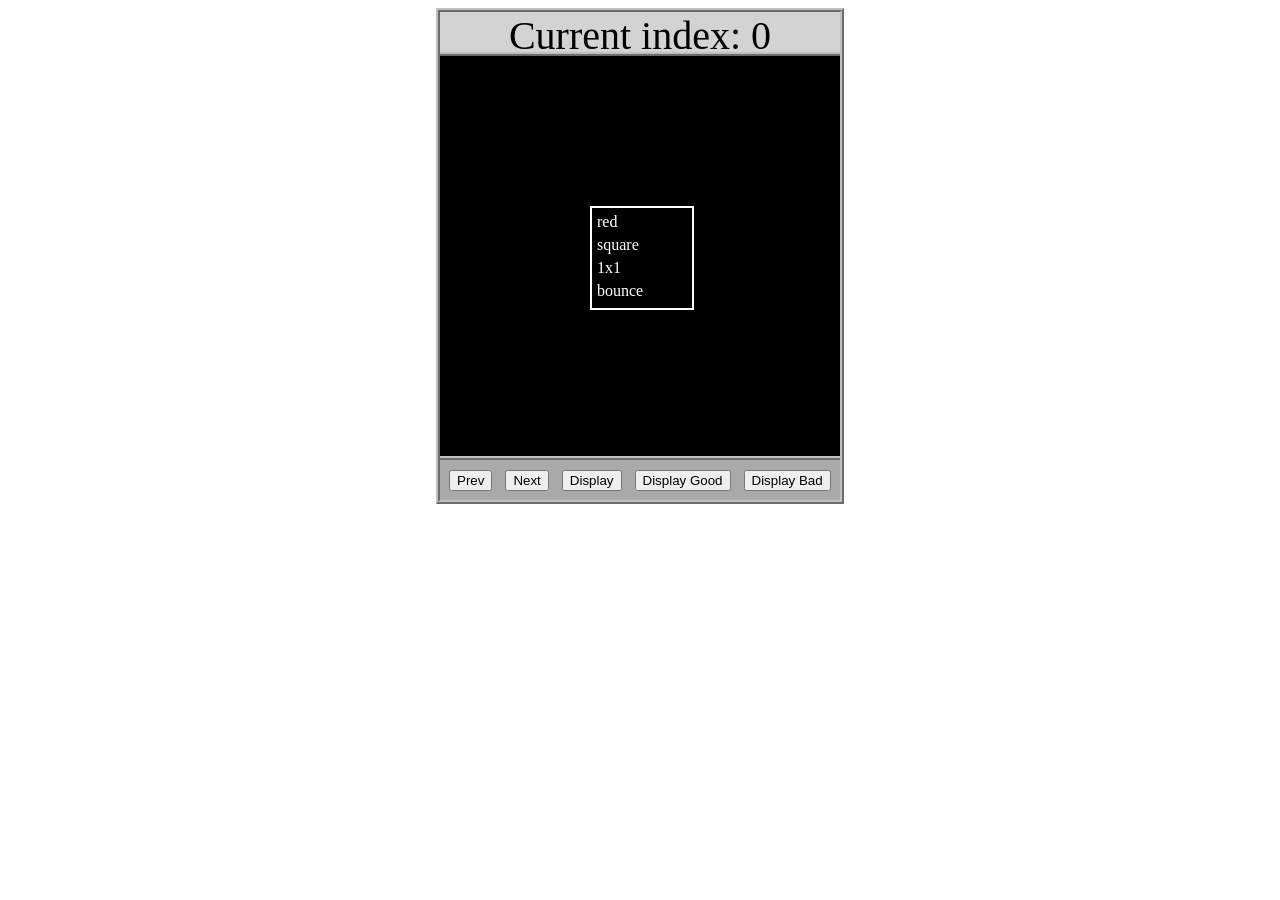
<file: asd-projects/data-shapes/index.html>
<!DOCTYPE html>
<html>
  <head>
    <meta charset="utf-8" />
    <meta name="viewport" content="width=device-width" />
    <title>Data Shapes</title>
    <link rel="stylesheet" href="index.css" />
    <script src="https://code.jquery.com/jquery-3.1.0.js"></script>
    <script src="index.js"></script>
  </head>
  <body>
    <div id="board">
      <div id="info-bar">Current index: 0</div>
      <div id="shape-container">
        <div id="shape"></div>
      </div>
      <div id="button-box">
        <button id="cycle-left">Prev</button>
        <button id="cycle-right">Next</button>
        <button id="execute1">Display</button>
        <button id="execute2">Display Good</button>
        <button id="execute3">Display Bad</button>
      </div>
    </div>
  </body>
</html>
</file>
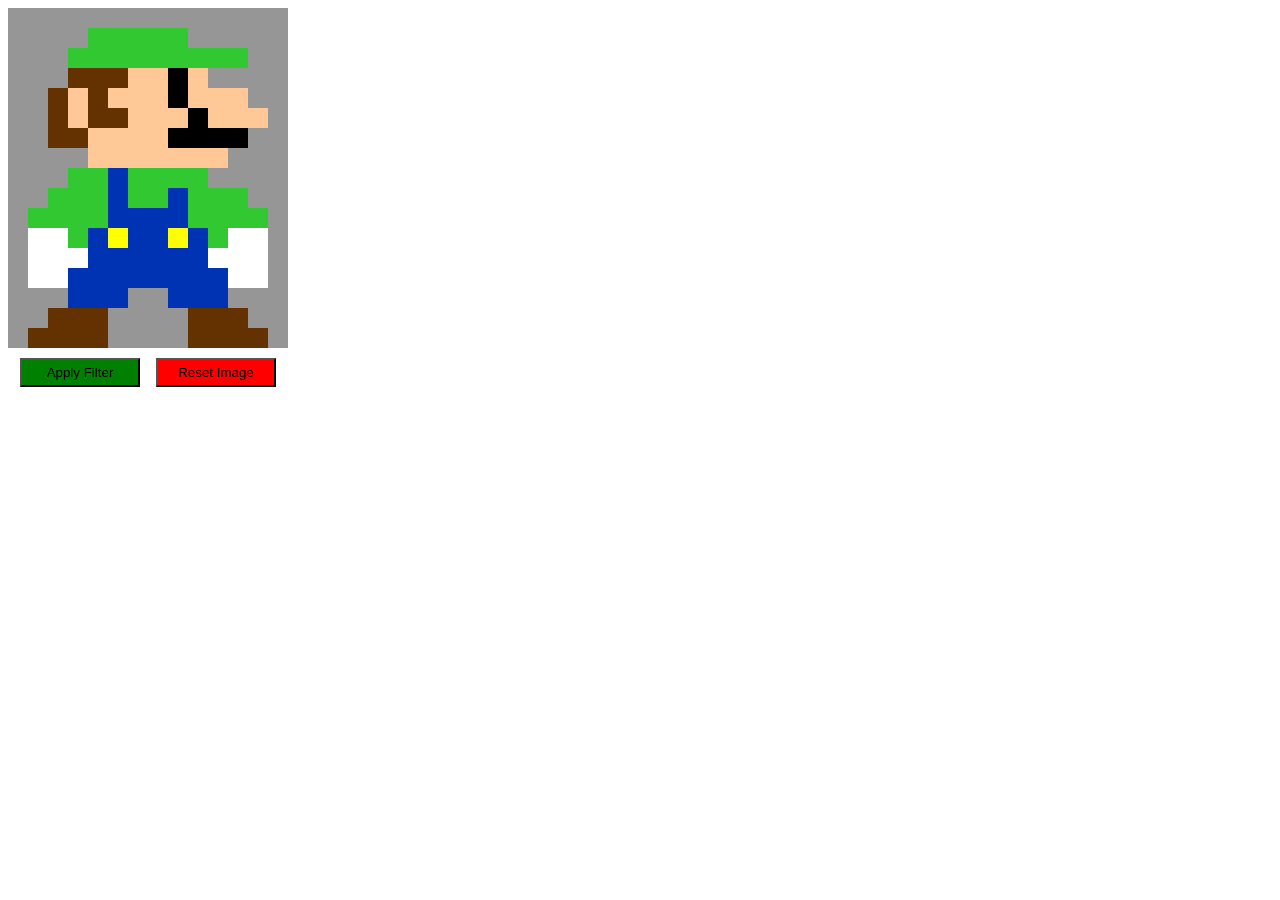
<file: asd-projects/image-filtering/index.html>
<!DOCTYPE html>
<html>
  <head>
    <script src="https://code.jquery.com/jquery-3.1.0.js"></script>
    <meta charset="utf-8" />
    <meta name="viewport" content="width=device-width" />
    <link rel="stylesheet" href="index.css" />
    <script src="image.js"></script>
    <script src="index.js"></script>
    <title>Image Filtering</title>
  </head>
  <body>
    <div id="display"></div>
    <div id="button-box">
      <button id="apply">Apply Filter</button>
      <button id="reset">Reset Image</button>
    </div>
  </body>
</html>
</file>
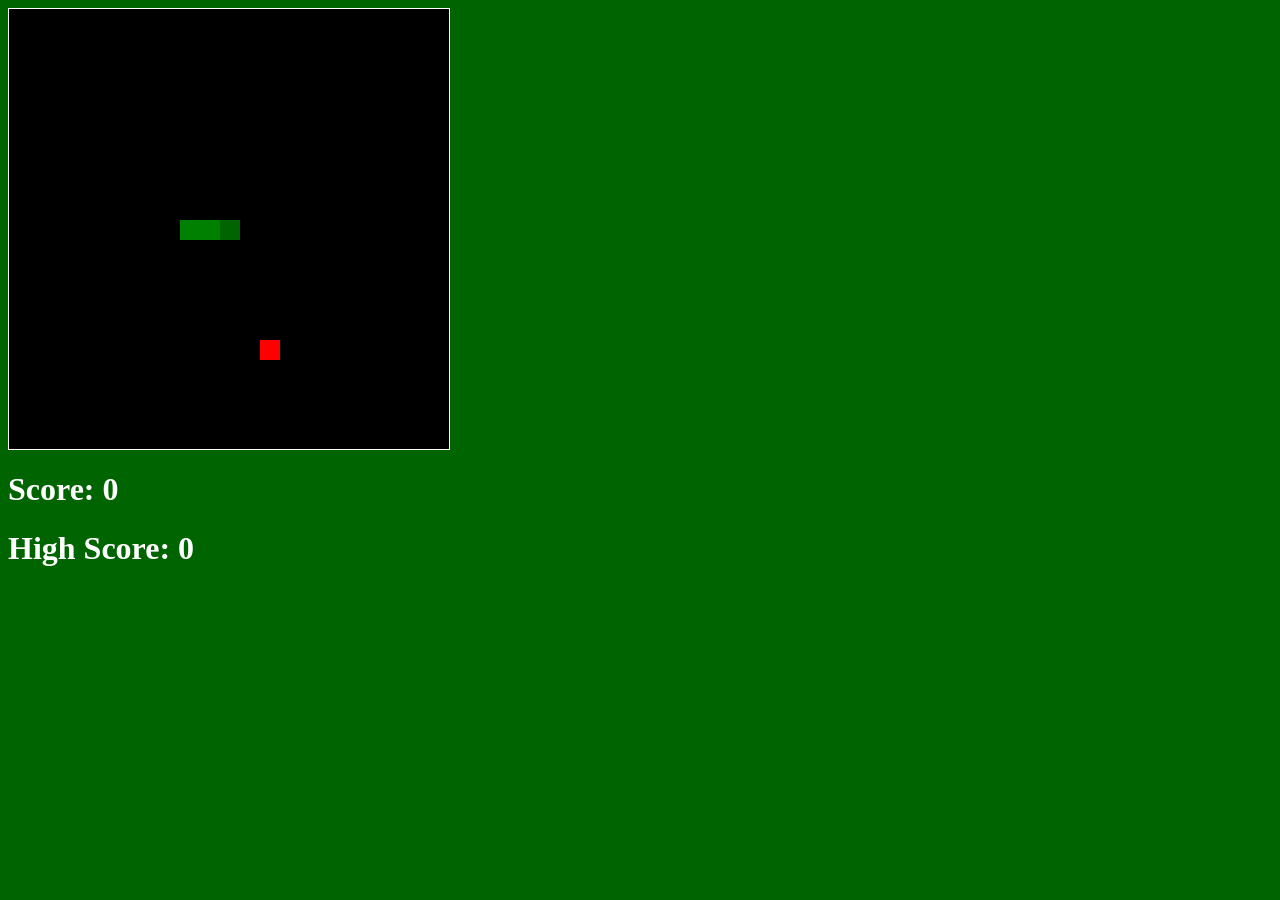
<file: asd-projects/snake/index.html>
<!DOCTYPE html>
<html>

  <head>
    <title>Snake</title>
    <!--Link jQuery and CSS here-->
    <link rel="stylesheet" type="text/css" href="index.css"
    />
    <script src=" jquery.min.js"></script>
  </head>
  <body>
    <div id="board"></div>
    <h1 id= "score">Score: 0</h1>
    <h1 id="highScore">High Score: 0</h1>
  </body>
  
  <!-- Link index.js here -->
  <script src="index.js"></script>
</html>
</file>
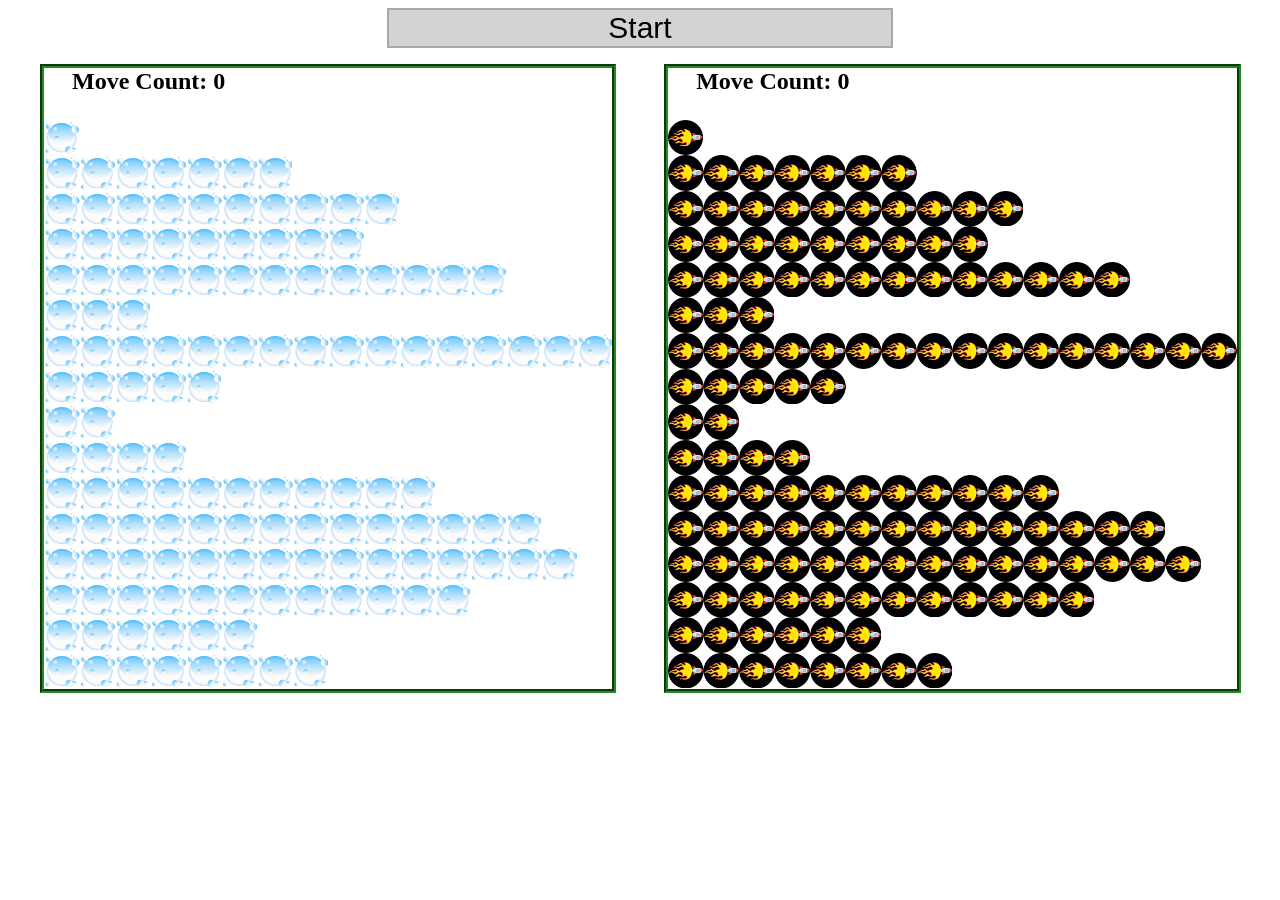
<file: asd-projects/sorting/index.html>
<!DOCTYPE html>
<html>
<head>
    <script src="https://code.jquery.com/jquery-3.1.0.js"></script>    
    <meta charset="utf-8">
    <meta name="viewport" content="width=device-width">
    <link rel="stylesheet" href="index.css">
    <script src="setup.js"></script>
    <script src="index.js"></script>
    <script src="run.js"></script>
    <title>Sorting</title>
</head>
<body>
    <div id="fullContainer">
        <div id="buttonContainer">
          <button id="goButton">Start</button>
        </div>
        <div id="sortContainer">
            <div class="subContainer" id="bubbleArea">
                <h2 id="bubbleCounter">Move Count: 0</h2>
                <div id="displayBubble">

                </div>
            </div>

            <div class="subContainer" id="quickArea">
                <h2 id="quickCounter">Move Count: 0</h2>
                <div id="displayQuick">

                </div>
            </div>
        </div>
    </div>
</body>
</html>
</file>
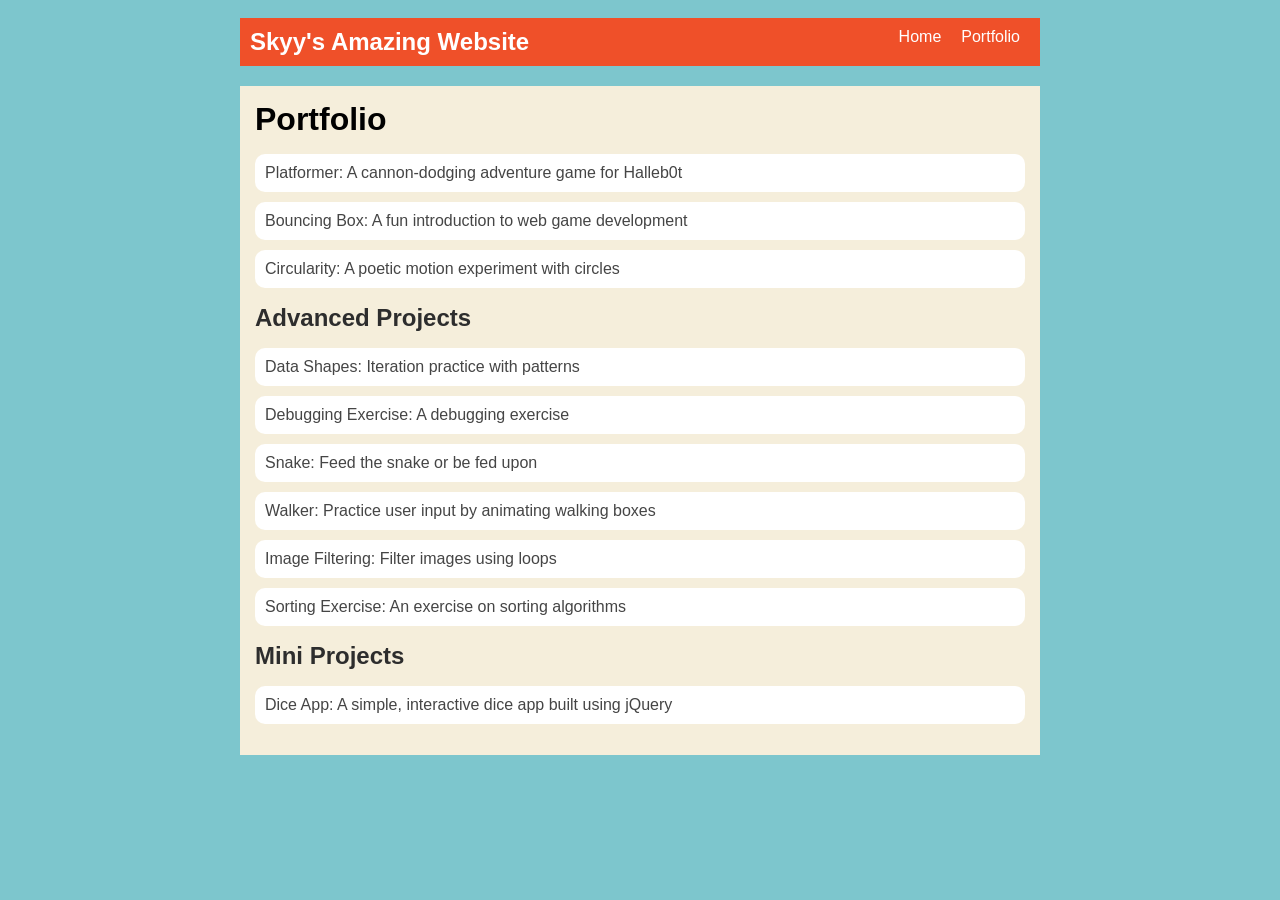
<file: portfolio.html>
<!DOCTYPE html>
<html>
  <head>
    <title>Skyy and Zeke</title>
     <link rel="stylesheet" href="style.css" />
  </head>

  <body>
    <!-- All content goes here -->
    <div id="all-contents">
      <nav>
<h1>Skyy's Amazing Website</h1>
  <ul id="nav-ul">
    <li class="nav-li">
      <a href="index.html">Home</a>
    </li>
    <li class="nav-li">
      <a href="portfolio.html">Portfolio</a>
    </li>
  </ul>
  </nav>

  <main>
 <div class="content">
    <h1>Portfolio</h1>
    <ul id="portfolio">
<li>
  <a href="fsd-projects/platformer/">Platformer: A cannon-dodging adventure game for Halleb0t</a>
</li>
<li>
  <a href="fsd-projects/bouncing-box/">Bouncing Box: A fun introduction to web game development</a>
</li>
<li>
  <a href="fsd-projects/circularity/">Circularity: A poetic motion experiment with circles</a>
</li>
    </ul><h2>Advanced Projects</h2>
<ul id ="portfolio">
    <li><a href="asd-projects/data-shapes"> Data Shapes: Iteration practice with patterns</a></li>
    <li><a href="asd-projects/debugging-exercise"> Debugging Exercise: A debugging exercise</a></li>
    <li><a href="asd-projects/snake">Snake: Feed the snake or be fed upon</a></li>
    <li><a href="asd-projects/walker">Walker: Practice user input by animating walking boxes</a></li>
    <li><a href="asd-projects/image-filtering">Image Filtering: Filter images using loops</a></li>
    <li><a href="asd-projects/sorting">Sorting Exercise: An exercise on sorting algorithms</a></li>
</ul>
<h2>Mini Projects</h2>
<ul id ="portfolio">
    <li><a href="asd-projects/dice-app"> Dice App: A simple, interactive dice app built using jQuery</a></li>
</ul>

  </div>
  </main>
    </div>
  </body>
</html>
</file>
<file: asd-projects/data-shapes/index.css>
#board {
  width: 400px;
  margin: auto;
  border: silver ridge 4px;
}

#info-bar {
  width: 400px;
  height: 40px;
  background: lightgray;
  font-size: 40px;
  text-align: center;
}

#shape-container {
  width: 400px;
  height: 400px;
  background: black;
  border-top: silver ridge 4px;
  border-bottom: silver ridge 4px;
}

#button-box {
  width: 400px;
  height: 40px;
  background: darkgray;
}

#shape {
  color: white;
  width: 100px;
  height: 100px;
  position: relative;
  top: 150px;
  left: 150px;
  border: white solid 2px;
  display: block;
}

button {
  width: auto;
  height: auto;
  margin: auto;
  margin-top: 10px;
  margin-left: 9px;
}

p {
  margin: 5px;
}
</file>
<file: asd-projects/image-filtering/index.css>
.square {
  width: 20px;
  height: 20px;
  position: absolute;
}

body > div {
  position: relative;
}

#button-box {
  position: relative;
  top: 350px;
}

button {
  width: 120px;
  padding: 5px;
  margin-left: 12px;
}

#apply {
  background: green;
}

#reset {
  background: red;
}
</file>
<file: asd-projects/snake/index.css>
body {
  background-color: darkgreen;
}

#board {
  width: 440px;
  height: 440px;
  border: 1px solid white;
  background-color: black;
}

#score, #highScore {
  color: white;
}

.snake, .apple {
  display: block;
  width: 20px;
  height: 20px;
  position: absolute;
  user-select: none;
}

.snake {
  background-color: green;
  z-index: 2;
}

#snake-head {
  background-color: darkgreen;
}

.apple {
  background-color: red;
  z-index: 1;
}
</file>
<file: asd-projects/sorting/index.css>
#fullContainer {
    width:100%;
}
#buttonContainer {
    margin:auto;
    width: 40%;
}
#goButton {
    margin: auto;
    width: 100%;
    border: 2px darkgray double;
    background: lightgray;
    font-size: 30px;
}
#sortContainer {
    display: table;
    margin: 0 auto;
    width: 100%;
}
.subContainer {
    display: inline-block;
    width:45%;
    border: 4px forestgreen groove;
    margin-top: 1.25%;
}
#bubbleArea {
    margin-left: 2.5%;
}
#quickArea {
    margin-left: 3.75%;
}
.subContainer > h2 {
    margin-left: 5%;
    height: 32px;
    margin-top: 0;
}
.sortElement {
    background-position: center;
    background-repeat: repeat-x;
    position: absolute;
    left: 0px;
    margin: 0;
    padding: 0;
}
.subContainer > div {
    position: relative;
}
.bubbleElement {
    background: url('img/bubble.png');
    /*border: 2px aqua ridge;*/
}
.quickElement {
    background: url('img/quick.png');
    /*border: 2px firebrick ridge;*/
}
</file>
<file: style.css>
body {
    background: rgb(125, 198, 205);
    color: rgb(45, 45, 45);
    padding: 10px;
    font-family: Arial, sans-serif;
}

#all-contents {
    max-width: 800px;
    margin: auto;
}

/* navigation menu */
nav {
    background: rgb(239, 80, 41);
    margin: 0 auto;
    display: flex;
    padding: 10px;
}

h1 {
    display: flex;
    align-items: center;
    color: white;
    flex: 1;
    margin: 0;
}

#nav-ul {
    list-style-type: none;
    margin: 0;
    padding: 0;
    display: flex;
}

.nav-li {
    display: inline-block;
    padding: 0 10px;
}

a {
    text-decoration: none;
    color: #fff;
}

/* main container area beneath menu */
main {
    background: rgb(245, 238, 219);
    display: flex;
    margin-top: 20px;
}

.sidebar {
    margin-right: 25px;
    padding: 10px;
}

.sidebar-img {
    width: 200px;
}

.content {
    flex: 1;
    padding: 15px;
}

/* interests section styles */
#interests {
    border: 4px silver ridge;
    padding: 8px;
    margin-top: 20px;
}

h2, h3 {
    margin: 0px;
}
/* Portfolio styles */
.content h1 {
  color: black;
}

#portfolio {
  list-style-type: none;
  padding-left: 0;
}

#portfolio li {
  background: #fff;
  padding: 10px;
  border-radius: 10px;
  margin-bottom: 10px;
}

#portfolio li:hover {
  background: #eee;
}

#portfolio a {
  text-decoration: none;
  color: #454545;
}
</file>
